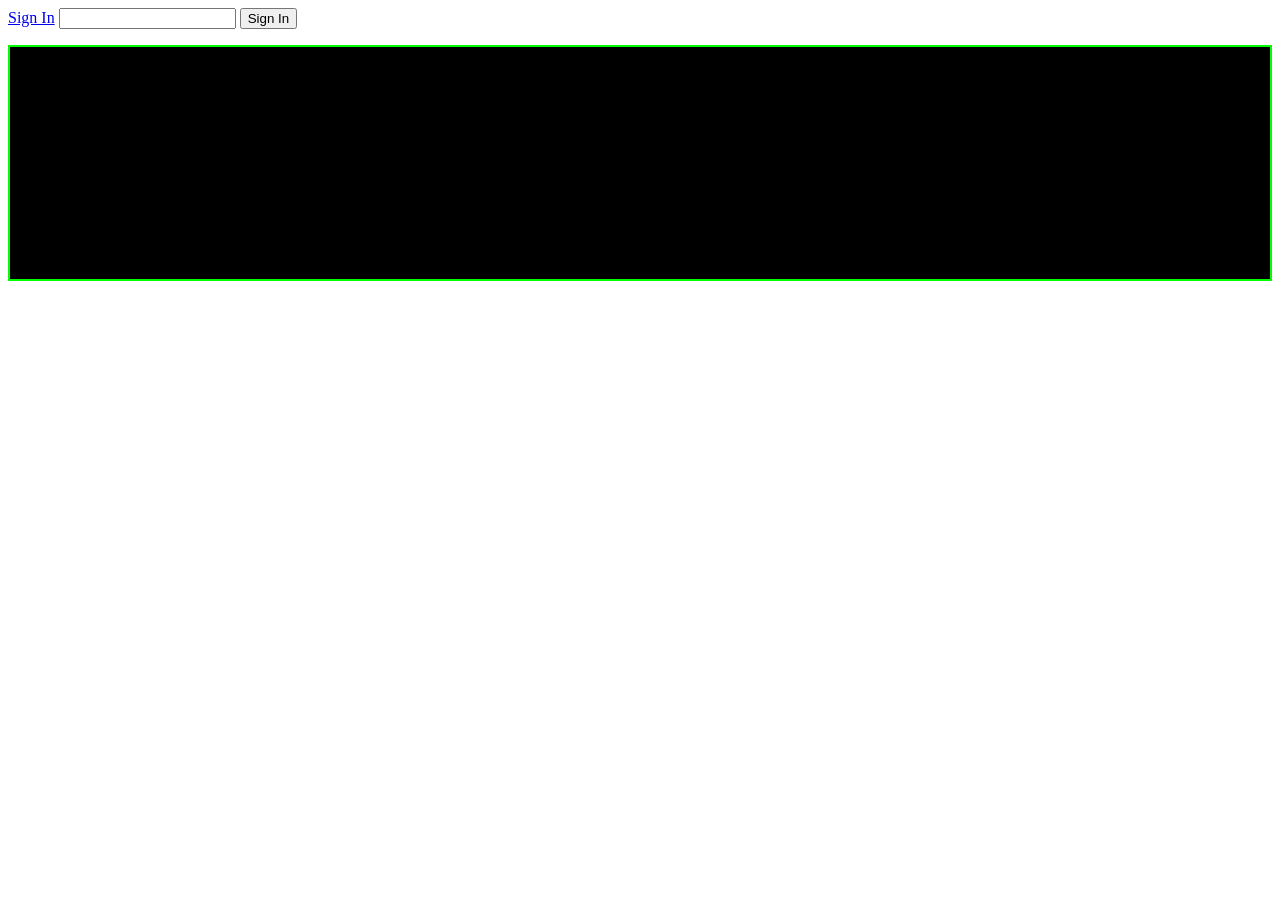
<file: index.html>
<!DOCTYPE html>
<html lang="en">
<head>
	<meta charset="UTF-8">
	<meta name="viewport" content="width=device-width, initial-scale=1.0">
	<title>dom time</title>
	<link rel="stylesheet" href="assets/styles/terminal.css"> 
</head>
<body>

	<a href="pages/signin.html">Sign In</a>
	
	<input id="hello-box" type="text">
	<button id="hello-btn">Sign In</button>
	<!-- inline <button onclick="alert('hello!')">say hello.</button> -->

	<p id="user-greeting"></p>

	<div id="terminal" class="terminals"></div>

	<script src="assets/scripts/app.js"></script>
</body>
</html>
</file>
<file: assets/styles/terminal.css>
.terminals { 
    background: #000; 
    color: #00ff00; 
    font-family: 'Courier New', monospace; 
    min-height: 200px; 
    padding: 1rem; 
    border: 2px solid #00ff00; 
    overflow-y: auto; 
} 
.terminals p { 
    margin: 0.25rem 0; 
}
</file>
